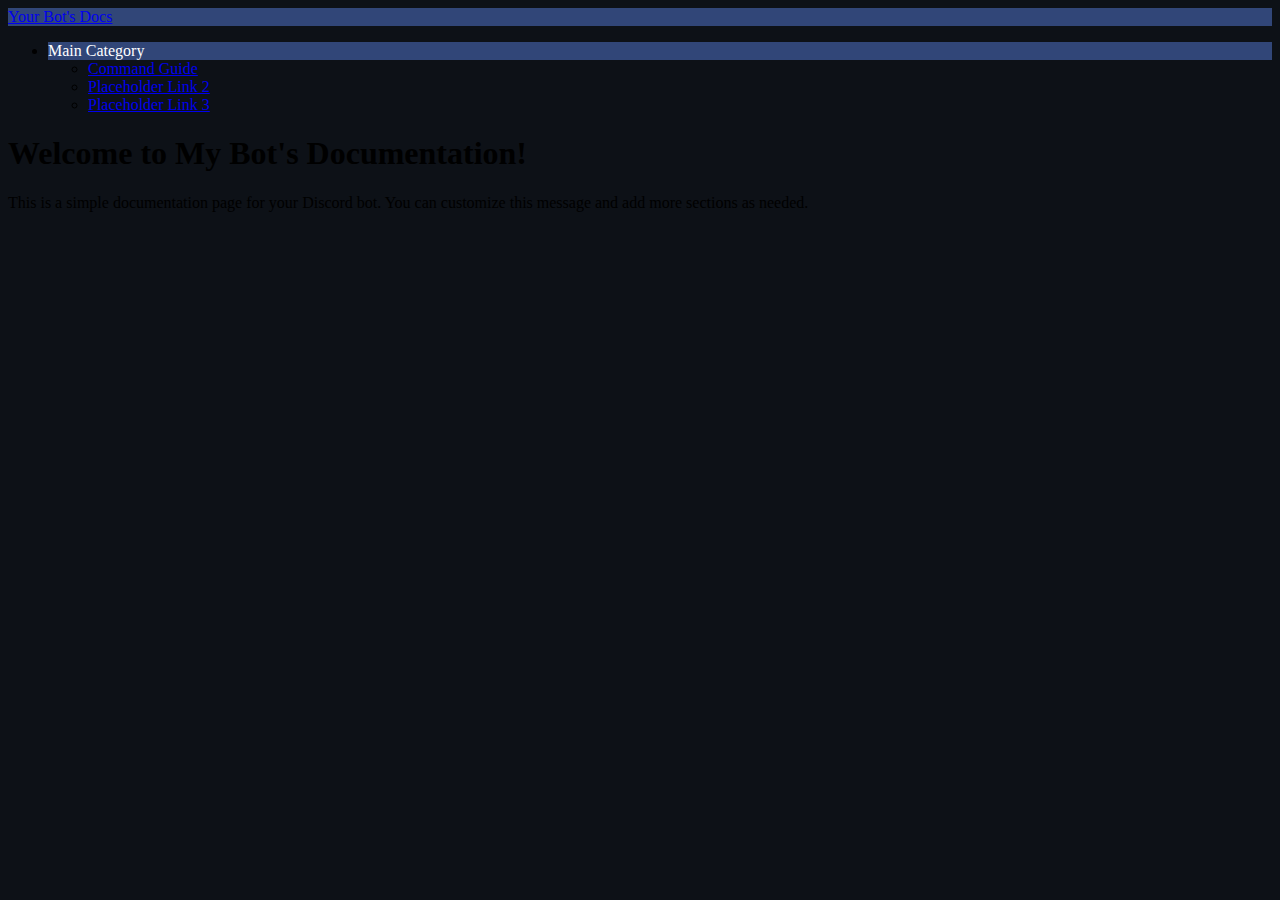
<file: index.html>
<!DOCTYPE html>
<html lang="en" class="rounded-corners theme-clean no-tint sidebar-default sidebar-list-default links-default depth-subtle __variable_c353a6 __variable_c1795b __variable_5e38af dark">
<head>
    <meta charset="utf-8"/>
    <meta name="viewport" content="width=device-width, initial-scale=1, maximum-scale=1"/>
    <title>My Discord Bot - Docs</title>
    <link rel="stylesheet" href="https://static-2v.gitbook.com/_next/static/css/89f26f48fc5b28b2.css" data-precedence="next"/>
    <link rel="stylesheet" href="https://static-2v.gitbook.com/_next/static/css/a40b68df878fd408.css" data-precedence="next"/>
    <link rel="stylesheet" href="https://static-2v.gitbook.com/_next/static/css/e4670420fc569cb1.css" data-precedence="next"/>
    <link rel="stylesheet" href="https://static-2v.gitbook.com/_next/static/css/a0a242a9b1e69e35.css" data-precedence="next"/>
    <link rel="stylesheet" href="https://static-2v.gitbook.com/_next/static/css/56fe87b9fec78eb2.css" data-precedence="next"/>
    <link rel="stylesheet" href="https://static-2v.gitbook.com/_next/static/css/53ba230a3ad5cee2.css" data-precedence="next"/>
    <link rel="stylesheet" href="https://static-2v.gitbook.com/_next/static/css/95b358fb5c9305a3.css" data-precedence="next"/>
    <link rel="stylesheet" href="https://static-2v.gitbook.com/_next/static/css/d15bfa57351fefdc.css" data-precedence="next"/>
    <link rel="stylesheet" href="https://static-2v.gitbook.com/_next/static/css/714c1c5baa1c832b.css" data-precedence="next"/>
    <link rel="stylesheet" href="https://static-2v.gitbook.com/_next/static/css/71c7bcce0a5ef43b.css" data-precedence="next"/>
    <link rel="stylesheet" href="https://static-2v.gitbook.com/_next/static/css/91903513867fb52d.css" data-precedence="next"/>
    <link rel="stylesheet" href="https://static-2v.gitbook.com/_next/static/css/c97b65bf73ebc61d.css" data-precedence="next"/>
    <link rel="stylesheet" href="https://static-2v.gitbook.com/_next/static/css/4af9aafd612346fe.css" data-precedence="next"/>

    <style>
        :root {
            --bgColor-default: #0d1117;
            --primary-1: 255 255 255; --contrast-primary-1: 29 29 29;
            --primary-2: 247 250 255; --contrast-primary-2: 29 29 29;
            --primary-3: 241 248 255; --contrast-primary-3: 29 29 29;
            --primary-4: 233 243 255; --contrast-primary-4: 29 29 29;
            --primary-5: 224 238 255; --contrast-primary-5: 29 29 29;
            --primary-6: 213 230 255; --contrast-primary-6: 29 29 29;
            --primary-7: 198 218 253; --contrast-primary-7: 29 29 29;
            --primary-8: 182 205 246; --contrast-primary-8: 29 29 29;
            --primary-9: 56 93 140; --contrast-primary-9: 255 255 255;
            --primary-10: 49 86 130; --contrast-primary-10: 255 255 255;
            --primary-11: 87 110 152; --contrast-primary-11: 255 255 255;
            --primary-12: 24 29 38; --contrast-primary-12: 255 255 255;
            --primary-original: 52 109 219; --contrast-primary-original: 255 255 255;
            --tint-1: 255 255 255; --contrast-tint-1: 29 29 29;
            --tint-2: 249 250 251; --contrast-tint-2: 29 29 29;
            --tint-3: 246 247 250; --contrast-tint-3: 29 29 29;
            --tint-4: 240 242 246; --contrast-tint-4: 29 29 29;
            --tint-5: 234 237 242; --contrast-tint-5: 29 29 29;
            --tint-6: 226 230 236; --contrast-tint-6: 29 29 29;
            --tint-7: 213 217 224; --contrast-tint-7: 29 29 29;
            --tint-8: 200 205 213; --contrast-tint-8: 29 29 29;
            --tint-9: 56 93 140; --contrast-tint-9: 255 255 255;
            --tint-10: 49 86 130; --contrast-tint-10: 255 255 255;
            --tint-11: 106 110 119; --contrast-tint-11: 255 255 255;
            --tint-12: 28 29 31; --contrast-tint-12: 255 255 255;
            --tint-original: 120 120 120; --contrast-tint-original: 255 255 255;
            --neutral-1: 255 255 255; --contrast-neutral-1: 29 29 29;
            --neutral-2: 250 250 250; --contrast-neutral-2: 29 29 29;
            --neutral-3: 247 247 247; --contrast-neutral-3: 29 29 29;
            --neutral-4: 242 242 242; --contrast-neutral-4: 29 29 29;
            --neutral-5: 237 237 237; --contrast-neutral-5: 29 29 29;
            --neutral-6: 229 229 229; --contrast-neutral-6: 29 29 29;
            --neutral-7: 217 217 217; --contrast-neutral-7: 29 29 29;
            --neutral-8: 204 204 204; --contrast-neutral-8: 29 29 29;
            --neutral-9: 120 120 120; --contrast-neutral-9: 255 255 255;
            --neutral-10: 121 121 121; --contrast-neutral-10: 255 255 255;
            --neutral-11: 110 110 110; --contrast-neutral-11: 255 255 255;
            --neutral-12: 29 29 31; --contrast-neutral-12: 255 255 255;
            --neutral-original: 120 120 120; --contrast-neutral-original: 255 255 255;

            --header-background: 49 70 120;
            --header-link: 255 255 255;

            --info-1: 255 255 255; --contrast-info-1: 29 29 29;
            --info-2: 250 250 250; --contrast-info-2: 29 29 29;
            --info-3: 247 247 247; --contrast-info-3: 29 29 29;
            --info-4: 242 242 242; --contrast-info-4: 29 29 29;
            --info-5: 237 237 237; --contrast-info-5: 29 29 29;
            --info-6: 229 229 229; --contrast-info-6: 29 29 29;
            --info-7: 217 217 217; --contrast-info-7: 29 29 29;
            --info-8: 204 204 204; --contrast-info-8: 29 29 29;
            --info-9: 120 120 120; --contrast-info-9: 255 255 255;
            --info-10: 121 121 121; --contrast-info-10: 255 255 255;
            --info-11: 110 110 110; --contrast-info-11: 255 255 255;
            --info-12: 29 29 31; --contrast-info-12: 255 255 255;
            --info-original: 120 120 120; --contrast-info-original: 255 255 255;
            --warning-1: 255 255 255; --contrast-warning-1: 29 29 29;
            --warning-2: 254 249 244; --contrast-warning-2: 29 29 29;
            --warning-3: 255 245 236; --contrast-warning-3: 29 29 29;
            --warning-4: 255 239 225; --contrast-warning-4: 29 29 29;
            --warning-5: 254 233 214; --contrast-warning-5: 29 29 29;
            --warning-6: 250 224 200; --contrast-warning-6: 29 29 29;
            --warning-7: 242 211 182; --contrast-warning-7: 29 29 29;
            --warning-8: 233 197 164; --contrast-warning-8: 29 29 29;
            --warning-9: 254 154 0; --contrast-warning-9: 29 29 29;
            --warning-10: 187 92 0; --contrast-warning-10: 255 255 255;
            --warning-11: 138 102 66; --contrast-warning-11: 255 255 255;
            --warning-12: 35 28 21; --contrast-warning-12: 255 255 255;
            --warning-original: 254 154 0; --contrast-warning-original: 29 29 29;
            --danger-1: 255 255 255; --contrast-danger-1: 29 29 29;
            --danger-2: 255 247 246; --contrast-danger-2: 29 29 29;
            --danger-3: 255 242 239; --contrast-danger-3: 29 29 29;
            --danger-4: 255 234 230; --contrast-danger-4: 29 29 29;
            --danger-5: 255 226 221; --contrast-danger-5: 29 29 29;
            --danger-6: 255 215 210; --contrast-danger-6: 29 29 29;
            --danger-7: 255 200 193; --contrast-danger-7: 29 29 29;
            --danger-8: 254 184 177; --contrast-danger-8: 29 29 29;
            --danger-9: 251 44 54; --contrast-danger-9: 255 255 255;
            --danger-10: 255 52 59; --contrast-danger-10: 255 255 255;
            --danger-11: 248 168 161; --contrast-danger-11: 29 29 29;
            --danger-12: 255 249 247; --contrast-danger-12: 29 29 29;
            --danger-original: 251 44 54; --contrast-danger-original: 255 255 255;
            --success-1: 255 255 255; --contrast-success-1: 29 29 29;
            --success-2: 245 252 246; --contrast-success-2: 29 29 29;
            --success-3: 238 252 240; --contrast-success-3: 29 29 29;
            --success-4: 229 249 231; --contrast-success-4: 29 29 29;
            --success-5: 219 246 222; --contrast-success-5: 29 29 29;
            --success-6: 207 240 210; --contrast-success-6: 29 29 29;
            --success-7: 190 229 194; --contrast-success-7: 29 29 29;
            --success-8: 172 218 177; --contrast-success-8: 29 29 255; 
            --success-9: 0 201 80; --contrast-success-9: 29 29 29;
            --success-10: 0 152 23; --contrast-success-10: 255 255 255;
            --success-11: 74 124 82; --contrast-success-11: 255 255 255;
            --success-12: 246 255 247; --contrast-success-12: 29 29 29;
            --success-original: 0 201 80; --contrast-success-original: 29 29 29;
        }

        .dark {
            --primary-1: 29 29 29; --contrast-primary-1: 255 255 255;
            --primary-2: 32 35 39; --contrast-primary-2: 255 255 255;
            --primary-3: 39 44 53; --contrast-primary-3: 255 255 255;
            --primary-4: 40 48 62; --contrast-primary-4: 255 255 255;
            --primary-5: 43 54 72; --contrast-primary-5: 255 255 255;
            --primary-6: 45 58 81; --contrast-primary-6: 255 255 255;
            --primary-7: 52 68 96; --contrast-primary-7: 255 255 255;
            --primary-8: 59 78 112; --contrast-primary-8: 255 255 255;
            --primary-9: 56 93 140; --contrast-primary-9: 255 255 255;
            --primary-10: 49 86 130; --contrast-primary-10: 255 255 255;
            --primary-11: 167 193 239; --contrast-primary-11: 29 29 29;
            --primary-12: 249 255 255; --contrast-primary-12: 29 29 29;
            --primary-original: 52 109 219; --contrast-primary-original: 255 255 255;
            --tint-1: 29 29 29; --contrast-tint-1: 255 255 255;
            --tint-2: 34 34 35; --contrast-tint-2: 255 255 255;
            --tint-3: 43 44 45; --contrast-tint-3: 255 255 255;
            --tint-4: 47 48 49; --contrast-tint-4: 255 255 255;
            --tint-5: 52 54 55; --contrast-tint-5: 255 255 255; 
            --tint-6: 56 58 60; --contrast-tint-6: 255 255 255;
            --tint-7: 66 68 70; --contrast-tint-7: 255 255 255;
            --tint-8: 76 78 81; --contrast-tint-8: 255 255 255;
            --tint-9: 56 93 140; --contrast-tint-9: 255 255 255;
            --tint-10: 49 86 130; --contrast-tint-10: 255 255 255;
            --tint-11: 190 192 197; --contrast-tint-11: 29 29 29;
            --tint-12: 254 255 255; --contrast-tint-12: 29 29 29;
            --tint-original: 120 120 120; --contrast-tint-original: 255 255 255;
            --neutral-1: 29 29 29; --contrast-neutral-1: 255 255 255;
            --neutral-2: 34 34 34; --contrast-neutral-2: 255 255 255;
            --neutral-3: 44 44 44; --contrast-neutral-3: 255 255 255;
            --neutral-4: 48 48 48; --contrast-neutral-4: 255 255 255;
            --neutral-5: 53 53 53; --contrast-neutral-5: 255 255 255;
            --neutral-6: 57 57 57; --contrast-neutral-6: 255 255 255;
            --neutral-7: 67 67 67; --contrast-neutral-7: 255 255 255;
            --neutral-8: 78 78 78; --contrast-neutral-8: 255 255 255;
            --neutral-9: 120 120 120; --contrast-neutral-9: 255 255 255;
            --neutral-10: 144 144 144; --contrast-neutral-10: 255 255 255;
            --neutral-11: 192 192 192; --contrast-neutral-11: 29 29 29;
            --neutral-12: 255 255 255; --contrast-neutral-12: 29 29 29;
            --neutral-original: 120 120 120; --contrast-neutral-original: 255 255 255;

            --header-background: 49 70 120;
            --header-link: 255 255 255;

            --info-1: 29 29 29; --contrast-info-1: 255 255 255;
            --info-2: 34 34 34; --contrast-info-2: 255 255 255;
            --info-3: 44 44 44; --contrast-info-3: 255 255 255;
            --info-4: 48 48 48; --contrast-info-4: 255 255 255;
            --info-5: 53 53 53; --contrast-info-5: 255 255 255;
            --info-6: 57 57 57; --contrast-info-6: 255 255 255;
            --info-7: 67 67 67; --contrast-info-7: 255 255 255;
            --info-8: 78 78 78; --contrast-info-8: 255 255 255;
            --info-9: 120 120 120; --contrast-info-9: 255 255 255;
            --info-10: 144 144 144; --contrast-info-10: 255 255 255;
            --info-11: 192 192 192; --contrast-info-11: 29 29 29;
            --info-12: 255 255 255; --contrast-info-12: 29 29 29;
            --info-original: 120 120 120; --contrast-info-original: 255 255 255;
            --warning-1: 29 29 29; --contrast-warning-1: 255 255 255;
            --warning-2: 38 34 30; --contrast-warning-2: 255 255 255;
            --warning-3: 50 42 35; --contrast-warning-3: 255 255 255;
            --warning-4: 57 45 34; --contrast-warning-4: 255 255 255;
            --warning-5: 66 50 34; --contrast-warning-5: 255 255 255;
            --warning-6: 73 53 33; --contrast-warning-6: 255 255 255;
            --warning-7: 87 62 37; --contrast-warning-7: 255 255 255;
            --warning-8: 101 71 41; --contrast-warning-8: 255 255 255;
            --warning-9: 254 154 0; --contrast-warning-9: 29 29 29;
            --warning-10: 213 116 0; --contrast-warning-10: 255 255 255;
            --warning-11: 224 184 145; --contrast-warning-11: 29 29 29;
            --warning-12: 255 253 243; --contrast-warning-12: 29 29 29;
            --warning-original: 254 154 0; --contrast-warning-original: 29 29 29;
            --danger-1: 29 29 29; --contrast-danger-1: 255 255 255;
            --danger-2: 40 32 32; --contrast-danger-2: 255 255 255;
            --danger-3: 55 39 38; --contrast-danger-3: 255 255 255;
            --danger-4: 64 41 38; --contrast-danger-4: 255 255 255;
            --danger-5: 75 44 41; --contrast-danger-5: 255 255 255;
            --danger-6: 84 45 41; --contrast-danger-6: 255 255 255;
            --danger-7: 100 51 48; --contrast-danger-7: 255 255 255;
            --danger-8: 117 58 54; --contrast-danger-8: 255 255 255;
            --danger-9: 251 44 54; --contrast-danger-9: 255 255 255;
            --danger-10: 255 52 59; --contrast-danger-10: 255 255 255;
            --danger-11: 248 168 161; --contrast-danger-11: 29 29 29;
            --danger-12: 255 249 247; --contrast-danger-12: 29 29 29;
            --danger-original: 251 44 54; --contrast-danger-original: 255 255 255;
            --success-1: 29 29 29; --contrast-success-1: 255 255 255;
            --success-2: 31 36 32; --contrast-success-2: 255 255 255;
            --success-3: 37 47 38; --contrast-success-3: 255 255 255;
            --success-4: 37 52 39; --contrast-success-4: 255 255 255;
            --success-5: 38 60 41; --contrast-success-5: 255 255 255;
            --success-6: 38 65 41; --contrast-success-6: 255 255 255;
            --success-7: 42 77 48; --contrast-success-7: 255 255 255;
            --success-8: 47 89 54; --contrast-success-8: 255 255 255;
            --success-9: 0 201 80; --contrast-success-9: 29 29 29;
            --success-10: 0 152 23; --contrast-success-10: 255 255 255;
            --success-11: 155 208 161; --contrast-success-11: 29 29 29;
            --success-12: 246 255 247; --contrast-success-12: 29 29 29;
            --success-original: 0 201 80; --contrast-success-original: 29 29 29;
        }

        .main-category-header {
            background-color: rgb(49, 70, 120) !important;
            color: #ffffff !important; 
        }
    </style>
</head>
<body style="background-color: var(--bgColor-default);" class="[html.sidebar-filled.theme-bold.tint_&amp;]:bg-tint-subtle bg-tint-base theme-muted:bg-tint-subtle theme-gradient:bg-gradient-primary theme-gradient-tint:bg-gradient-tint contrast-more:bg-tint-base text-sm backdrop-blur-lg">
    <header id="site-header" style="background-color: rgb(49, 70, 120) !important; color: #ffffff !important;" class="flex flex-col h-[64px] sticky top-0 z-30 w-full flex-none shadow-[0px_1px_0px] shadow-tint-12/2 bg-tint-base/9 theme-muted:bg-tint-subtle/9 [html.sidebar-filled.theme-bold.tint_&amp;]:bg-tint-subtle/9 theme-gradient:bg-gradient-primary theme-gradient-tint:bg-gradient-tint contrast-more:bg-tint-base text-sm backdrop-blur-lg">
        <div class="theme-bold:bg-header-background theme-bold:shadow-[0px_1px_0px] theme-bold:shadow-tint-12/2">
            <div class="scroll-nojump">
                <div class="transition-all duration-300 lg:chat-open:pr-80 xl:chat-open:pr-96">
                    <div class="gap-4 lg:gap-6 flex items-center justify-between w-full py-3 min-h-16 sm:h-16 px-4 sm:px-6 md:px-8 max-w-screen-2xl mx-auto">
                        <div class="flex max-w-full lg:basis-72 min-w-0 shrink items-center justify-start gap-2 lg:gap-4">
                            <a class="group/headerlogo min-w-0 shrink flex items-center" href="/">
                                <div class="text-pretty line-clamp-2 tracking-tight max-w-[18ch] lg:max-w-[24ch] font-semibold ms-3 text-base/tight lg:text-lg/tight text-tint-strong theme-bold:text-header-link">
                                    Your Bot's Docs
                                </div>
                            </a>
                        </div>
                    </div>
                </div>
            </div>
        </div>
    </header>

    <div class="scroll-nojump">
        <div class="motion-safe:transition-all motion-safe:duration-300 lg:chat-open:mr-80 xl:chat-open:mr-96">
            <div class="flex flex-col lg:flex-row px-4 sm:px-6 md:px-8 max-w-screen-2xl mx-auto site-full-width:max-w-full">
                <aside data-testid="table-of-contents" id="table-of-contents" class="group text-sm grow-0 shrink-0 basis-full lg:basis-72 page-no-toc:lg:basis-56 relative z-[1] lg:sticky lg:mr-12 lg:top-0 lg:h-screen announcement:lg:h-[calc(100vh-4.25rem)] site-header:lg:top-16 site-header:lg:h-[calc(100vh-4rem)] announcement:site-header:lg:h-[calc(100vh-4rem-4.25rem)] site-header-sections:lg:top-[6.75rem] site-header-sections:lg:h-[calc(100vh-6.75rem)] announcement:site-header-sections:lg:h-[calc(100vh-6.75rem-4.25rem)] [html[style*=&quot;--toc-top-offset&quot;]_&amp;]:lg:!top-[var(--toc-top-offset)] [html[style*=&quot;--toc-height&quot;]_&amp;]:lg:!h-[var(--toc-height)] pt-6 pb-4 sidebar-filled:lg:pr-6 page-no-toc:lg:pr-0 navigation-open:!flex lg:flex page-no-toc:lg:hidden page-no-toc:xl:flex site-header-none:page-no-toc:lg:flex flex-col gap-4 navigation-open:border-b border-tint-subtle">
                    <div class="lg:-ms-5 relative flex flex-grow flex-col overflow-hidden border-tint-subtle sidebar-filled:bg-tint-subtle theme-muted:bg-tint-subtle [html.sidebar-filled.theme-muted_&amp;]:bg-tint-base [html.sidebar-filled.theme-bold.tint_&amp;]:bg-tint-base [html.sidebar-filled.theme-gradient_&amp;]:border page-no-toc:!bg-transparent page-no-toc:!border-none sidebar-filled:rounded-xl straight-corners:rounded-none [html.sidebar-filled.circular-corners_&amp;]:page-has-toc:rounded-3xl">
                        <div class="px-5 *:my-4"></div>
                        <div data-testid="toc-scroll-container" class="flex flex-grow flex-col p-2 lg:pb-20 lg:gutter-stable overflow-y-auto [&amp;::-webkit-scrollbar]:bg-transparent [&amp;::-webkit-scrollbar-thumb]:bg-transparent group-hover:[&amp;::-webkit-scrollbar]:bg-tint-subtle group-hover:[&amp;::-webkit-scrollbar-thumb]:bg-tint-7 group-hover:[&amp;::-webkit-scrollbar-thumb:hover]:bg-tint-8">
                            <ul class="flex flex-col gap-y-0.5 page-no-toc:hidden border-tint-subtle sidebar-list-line:border-l">
                                <li class="group/page-group-item flex flex-col">
                                    <div class="main-category-header -top-5 group-first/page-group-item:-mt-5 sticky z-[1] flex items-center gap-3 px-3 pt-6 font-semibold text-xs uppercase tracking-wide pb-3 -mb-1.5 [mask-image:linear-gradient(rgba(0,0,0,1)_70%,rgba(0,0,0,0))] bg-tint-base sidebar-filled:bg-tint-subtle theme-muted:bg-tint-subtle [html.sidebar-filled.theme-muted_&amp;]:bg-tint-base [html.sidebar-filled.theme-bold.tint_&amp;]:bg-tint-base [html.sidebar-default.theme-gradient_&amp;]:bg-gradient-primary [html.sidebar-default.theme-gradient.tint_&amp;]:bg-gradient-tint">
                                        Main Category
                                    </div>
                                    <ul class="flex flex-col gap-y-0.5">
                                        <li class="flex flex-col">
                                            <a class="group/toclink toclink relative transition-colors flex flex-row justify-between circular-corners:rounded-2xl rounded-md straight-corners:rounded-none p-1.5 pl-3 text-balance font-normal text-sm text-tint-strong/7 hover:bg-tint-hover hover:text-tint-strong contrast-more:text-tint-strong hover:contrast-more:text-tint-strong hover:contrast-more:ring-1 hover:contrast-more:ring-tint-12 before:contents[] before:-left-px before:absolute before:inset-y-0 sidebar-list-line:rounded-l-none sidebar-list-line:before:w-px sidebar-list-default:[&amp;+div_a]:rounded-l-none [&amp;+div_a]:pl-5 sidebar-list-default:[&amp;+div_a]:before:w-px" href="command-guide.html">
                                                <span class="flex items-center gap-3">
                                                    Command Guide
                                                </span>
                                            </a>
                                        </li>
                                        <li class="flex flex-col">
                                            <a class="group/toclink toclink relative transition-colors flex flex-row justify-between circular-corners:rounded-2xl rounded-md straight-corners:rounded-none p-1.5 pl-3 text-balance font-normal text-sm text-tint-strong/7 hover:bg-tint-hover hover:text-tint-strong contrast-more:text-tint-strong hover:contrast-more:text-tint-strong hover:contrast-more:ring-1 hover:contrast-more:ring-tint-12 before:contents[] before:-left-px before:absolute before:inset-y-0 sidebar-list-line:rounded-l-none sidebar-list-line:before:w-px sidebar-list-default:[&amp;+div_a]:rounded-l-none [&amp;+div_a]:pl-5 sidebar-list-default:[&amp;+div_a]:before:w-px" href="#">
                                                <span class="flex items-center gap-3">
                                                    Placeholder Link 2
                                                </span>
                                            </a>
                                        </li>
                                        <li class="flex flex-col">
                                            <a class="group/toclink toclink relative transition-colors flex flex-row justify-between circular-corners:rounded-2xl rounded-md straight-corners:rounded-none p-1.5 pl-3 text-balance font-normal text-sm text-tint-strong/7 hover:bg-tint-hover hover:text-tint-strong contrast-more:text-tint-strong hover:contrast-more:text-tint-strong hover:contrast-more:ring-1 hover:contrast-more:ring-tint-12 before:contents[] before:-left-px before:absolute before:inset-y-0 sidebar-list-line:rounded-l-none sidebar-list-line:before:w-px sidebar-list-default:[&amp;+div_a]:rounded-l-none [&amp;+div_a]:pl-5 sidebar-list-default:[&amp;+div_a]:before:w-px" href="#">
                                                <span class="flex items-center gap-3">
                                                    Placeholder Link 3
                                                </span>
                                            </a>
                                        </li>
                                    </ul>
                                </li>
                            </ul>
                        </div>
                    </div>
                </aside>
                <main class="relative min-w-0 flex-1 mx-auto max-w-screen-2xl py-8 break-anywhere page-default-width site-default-width page-has-toc">
                    <header class="max-w-3xl page-full-width:max-w-screen-2xl mx-auto mb-6 space-y-3 page-api-block:ml-0 page-api-block:max-w-full">
                        <h1 class="text-4xl font-bold flex items-center gap-4 grow text-pretty clear-right xs:clear-none">
                            Welcome to My Bot's Documentation!
                        </h1>
                        <p class="text-lg text-tint clear-both">
                            This is a simple documentation page for your Discord bot.
                            You can customize this message and add more sections as needed.
                        </p>
                    </header>
                </main>
            </div>
        </div>
    </div>
</body>
</html>
</file>
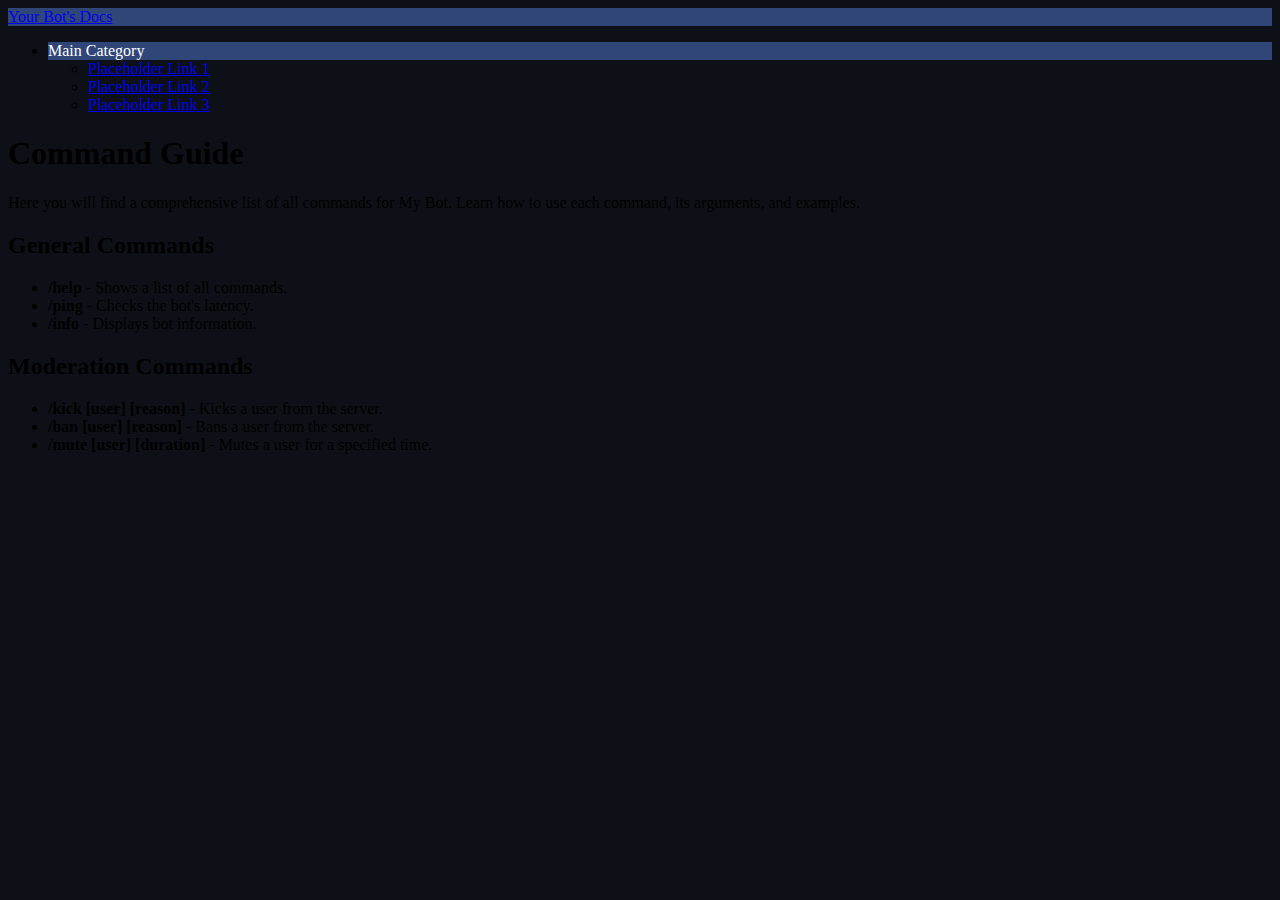
<file: command-guide.html>
<!DOCTYPE html>
<html lang="en" class="rounded-corners theme-clean no-tint sidebar-default sidebar-list-default links-default depth-subtle __variable_c353a6 __variable_c1795b __variable_5e38af dark">
<head>
    <meta charset="utf-8"/>
    <meta name="viewport" content="width=device-width, initial-scale=1, maximum-scale=1"/>
    <title>My Discord Bot - Command Guide</title>
    <link rel="stylesheet" href="https://static-2v.gitbook.com/_next/static/css/89f26f48fc5b28b2.css" data-precedence="next"/>
    <link rel="stylesheet" href="https://static-2v.gitbook.com/_next/static/css/a40b68df878fd408.css" data-precedence="next"/>
    <link rel="stylesheet" href="https://static-2v.gitbook.com/_next/static/css/e4670420fc569cb1.css" data-precedence="next"/>
    <link rel="stylesheet" href="https://static-2v.gitbook.com/_next/static/css/a0a242a9b1e69e35.css" data-precedence="next"/>
    <link rel="stylesheet" href="https://static-2v.gitbook.com/_next/static/css/56fe87b9fec78eb2.css" data-precedence="next"/>
    <link rel="stylesheet" href="https://static-2v.gitbook.com/_next/static/css/53ba230a3ad5cee2.css" data-precedence="next"/>
    <link rel="stylesheet" href="https://static-2v.gitbook.com/_next/static/css/95b358fb5c9305a3.css" data-precedence="next"/>
    <link rel="stylesheet" href="https://static-2v.gitbook.com/_next/static/css/d15bfa57351fefdc.css" data-precedence="next"/>
    <link rel="stylesheet" href="https://static-2v.gitbook.com/_next/static/css/714c1c5baa1c832b.css" data-precedence="next"/>
    <link rel="stylesheet" href="https://static-2v.gitbook.com/_next/static/css/71c7bcce0a5ef43b.css" data-precedence="next"/>
    <link rel="stylesheet" href="https://static-2v.gitbook.com/_next/static/css/91903513867fb52d.css" data-precedence="next"/>
    <link rel="stylesheet" href="https://static-2v.gitbook.com/_next/static/css/c97b65bf73ebc61d.css" data-precedence="next"/>
    <link rel="stylesheet" href="https://static-2v.gitbook.com/_next/static/css/4af9aafd612346fe.css" data-precedence="next"/>

    <style>
        :root {
            --bgColor-default: #0d1117;
            --primary-1: 255 255 255; --contrast-primary-1: 29 29 29;
            --primary-2: 247 250 255; --contrast-primary-2: 29 29 29;
            --primary-3: 241 248 255; --contrast-primary-3: 29 29 29;
            --primary-4: 233 243 255; --contrast-primary-4: 29 29 29;
            --primary-5: 224 238 255; --contrast-primary-5: 29 29 29;
            --primary-6: 213 230 255; --contrast-primary-6: 29 29 29;
            --primary-7: 198 218 253; --contrast-primary-7: 29 29 29;
            --primary-8: 182 205 246; --contrast-primary-8: 29 29 29;
            --primary-9: 56 93 140; --contrast-primary-9: 255 255 255;
            --primary-10: 49 86 130; --contrast-primary-10: 255 255 255;
            --primary-11: 87 110 152; --contrast-primary-11: 255 255 255;
            --primary-12: 24 29 38; --contrast-primary-12: 255 255 255;
            --primary-original: 52 109 219; --contrast-primary-original: 255 255 255;
            --tint-1: 255 255 255; --contrast-tint-1: 29 29 29;
            --tint-2: 249 250 251; --contrast-tint-2: 29 29 29;
            --tint-3: 246 247 250; --contrast-tint-3: 29 29 29;
            --tint-4: 240 242 246; --contrast-tint-4: 29 29 29;
            --tint-5: 234 237 242; --contrast-tint-5: 29 29 29;
            --tint-6: 226 230 236; --contrast-tint-6: 29 29 29;
            --tint-7: 213 217 224; --contrast-tint-7: 29 29 29;
            --tint-8: 200 205 213; --contrast-tint-8: 29 29 29;
            --tint-9: 56 93 140; --contrast-tint-9: 255 255 255;
            --tint-10: 49 86 130; --contrast-tint-10: 255 255 255;
            --tint-11: 106 110 119; --contrast-tint-11: 255 255 255;
            --tint-12: 28 29 31; --contrast-tint-12: 255 255 255;
            --tint-original: 120 120 120; --contrast-tint-original: 255 255 255;
            --neutral-1: 255 255 255; --contrast-neutral-1: 29 29 29;
            --neutral-2: 250 250 250; --contrast-neutral-2: 29 29 29;
            --neutral-3: 247 247 247; --contrast-neutral-3: 29 29 29;
            --neutral-4: 242 242 242; --contrast-neutral-4: 29 29 29;
            --neutral-5: 237 237 237; --contrast-neutral-5: 29 29 29;
            --neutral-6: 229 229 229; --contrast-neutral-6: 29 29 29;
            --neutral-7: 217 217 217; --contrast-neutral-7: 29 29 29;
            --neutral-8: 204 204 204; --contrast-neutral-8: 29 29 29;
            --neutral-9: 120 120 120; --contrast-neutral-9: 255 255 255;
            --neutral-10: 121 121 121; --contrast-neutral-10: 255 255 255;
            --neutral-11: 110 110 110; --contrast-neutral-11: 255 255 255;
            --neutral-12: 29 29 29; --contrast-neutral-12: 255 255 255;
            --neutral-original: 120 120 120; --contrast-neutral-original: 255 255 255;

            --header-background: 49 70 120;
            --header-link: 255 255 255;

            --info-1: 255 255 255; --contrast-info-1: 29 29 29;
            --info-2: 250 250 250; --contrast-info-2: 29 29 29;
            --info-3: 247 247 247; --contrast-info-3: 29 29 29;
            --info-4: 242 242 242; --contrast-info-4: 29 29 29;
            --info-5: 237 237 237; --contrast-info-5: 29 29 29;
            --info-6: 229 229 229; --contrast-info-6: 29 29 29;
            --info-7: 217 217 217; --contrast-info-7: 29 29 29;
            --info-8: 204 204 204; --contrast-info-8: 29 29 29;
            --info-9: 120 120 120; --contrast-info-9: 255 255 255;
            --info-10: 121 121 121; --contrast-info-10: 255 255 255;
            --info-11: 110 110 110; --contrast-info-11: 255 255 255;
            --info-12: 29 29 29; --contrast-info-12: 255 255 255;
            --info-original: 120 120 120; --contrast-info-original: 255 255 255;
            --warning-1: 255 255 255; --contrast-warning-1: 29 29 29;
            --warning-2: 254 249 244; --contrast-warning-2: 29 29 29;
            --warning-3: 255 245 236; --contrast-warning-3: 29 29 29;
            --warning-4: 255 239 225; --contrast-warning-4: 29 29 29;
            --warning-5: 254 233 214; --contrast-warning-5: 29 29 29;
            --warning-6: 250 224 200; --contrast-warning-6: 29 29 29;
            --warning-7: 242 211 182; --contrast-warning-7: 29 29 29;
            --warning-8: 233 197 164; --contrast-warning-8: 29 29 29;
            --warning-9: 254 154 0; --contrast-warning-9: 29 29 29;
            --warning-10: 187 92 0; --contrast-warning-10: 255 255 255;
            --warning-11: 138 102 66; --contrast-warning-11: 255 255 255;
            --warning-12: 35 28 21; --contrast-warning-12: 255 255 255;
            --warning-original: 254 154 0; --contrast-warning-original: 29 29 29;
            --danger-1: 255 255 255; --contrast-danger-1: 29 29 29;
            --danger-2: 255 247 246; --contrast-danger-2: 29 29 29;
            --danger-3: 255 242 239; --contrast-danger-3: 29 29 29;
            --danger-4: 255 234 230; --contrast-danger-4: 29 29 29;
            --danger-5: 255 226 221; --contrast-danger-5: 29 29 29;
            --danger-6: 255 215 210; --contrast-danger-6: 29 29 29;
            --danger-7: 255 200 193; --contrast-danger-7: 29 29 29;
            --danger-8: 254 184 177; --contrast-danger-8: 29 29 29;
            --danger-9: 251 44 54; --contrast-danger-9: 255 255 255;
            --danger-10: 228 0 33; --contrast-danger-10: 255 255 255;
            --danger-11: 158 87 81; --contrast-danger-11: 255 255 255;
            --danger-12: 255 249 247; --contrast-danger-12: 29 29 29;
            --danger-original: 251 44 54; --contrast-danger-original: 255 255 255;
            --success-1: 255 255 255; --contrast-success-1: 29 29 29;
            --success-2: 245 252 246; --contrast-success-2: 29 29 29;
            --success-3: 238 252 240; --contrast-success-3: 29 29 29;
            --success-4: 229 249 231; --contrast-success-4: 29 29 29;
            --success-5: 219 246 222; --contrast-success-5: 29 29 29;
            --success-6: 207 240 210; --contrast-success-6: 29 29 29;
            --success-7: 190 229 194; --contrast-success-7: 29 29 29;
            --success-8: 172 218 177; --contrast-success-8: 29 29 29;
            --success-9: 0 201 80; --contrast-success-9: 29 29 29;
            --success-10: 0 152 23; --contrast-success-10: 255 255 255;
            --success-11: 74 124 82; --contrast-success-11: 255 255 255;
            --success-12: 246 255 247; --contrast-success-12: 29 29 29;
            --success-original: 0 201 80; --contrast-success-original: 29 29 29;
        }

        .dark {
            --primary-1: 29 29 29; --contrast-primary-1: 255 255 255;
            --primary-2: 32 35 39; --contrast-primary-2: 255 255 255;
            --primary-3: 39 44 53; --contrast-primary-3: 255 255 255;
            --primary-4: 40 48 62; --contrast-primary-4: 255 255 255;
            --primary-5: 43 54 72; --contrast-primary-5: 255 255 255;
            --primary-6: 45 58 81; --contrast-primary-6: 255 255 255;
            --primary-7: 52 68 96; --contrast-primary-7: 255 255 255;
            --primary-8: 59 78 112; --contrast-primary-8: 255 255 255;
            --primary-9: 56 93 140; --contrast-primary-9: 255 255 255;
            --primary-10: 49 86 130; /* Changed for link highlight */ --contrast-primary-10: 255 255 255;
            --primary-11: 167 193 239; --contrast-primary-11: 29 29 29;
            --primary-12: 249 255 255; --contrast-primary-12: 29 29 29;
            --primary-original: 52 109 219; --contrast-primary-original: 255 255 255;
            --tint-1: 29 29 29; --contrast-tint-1: 255 255 255;
            --tint-2: 34 34 35; --contrast-tint-2: 255 255 255;
            --tint-3: 43 44 45; --contrast-tint-3: 255 255 255;
            --tint-4: 47 48 49; --contrast-tint-4: 255 255 255;
            --tint-5: 52 54 55; --contrast-tint-5: 255 255 55; /* Typo here: 55 vs 255 */
            --tint-6: 56 58 60; --contrast-tint-6: 255 255 255;
            --tint-7: 66 68 70; --contrast-tint-7: 255 255 255;
            --tint-8: 76 78 81; --contrast-tint-8: 255 255 255;
            --tint-9: 56 93 140; --contrast-tint-9: 255 255 255; /* Changed for link highlight */
            --tint-10: 49 86 130; --contrast-tint-10: 255 255 255; /* Changed for link highlight hover */
            --tint-11: 190 192 197; --contrast-tint-11: 29 29 29;
            --tint-12: 254 255 255; --contrast-tint-12: 29 29 29;
            --tint-original: 120 120 120; --contrast-tint-original: 255 255 255;
            --neutral-1: 29 29 29; --contrast-neutral-1: 255 255 255;
            --neutral-2: 34 34 34; --contrast-neutral-2: 255 255 255;
            --neutral-3: 44 44 44; --contrast-neutral-3: 255 255 255;
            --neutral-4: 48 48 48; --contrast-neutral-4: 255 255 255;
            --neutral-5: 53 53 53; --contrast-neutral-5: 255 255 255;
            --neutral-6: 57 57 57; --contrast-neutral-6: 255 255 255;
            --neutral-7: 67 67 67; --contrast-neutral-7: 255 255 255;
            --neutral-8: 78 78 78; --contrast-neutral-8: 255 255 255;
            --neutral-9: 120 120 120; --contrast-neutral-9: 255 255 255;
            --neutral-10: 144 144 144; --contrast-neutral-10: 255 255 255;
            --neutral-11: 192 192 192; --contrast-neutral-11: 29 29 29;
            --neutral-12: 255 255 255; --contrast-neutral-12: 29 29 29;
            --neutral-original: 120 120 120; --contrast-neutral-original: 255 255 255;

            --header-background: 49 70 120; /* This variable is still here but the inline style will override */
            --header-link: 255 255 255;

            --info-1: 29 29 29; --contrast-info-1: 255 255 255;
            --info-2: 34 34 34; --contrast-info-2: 255 255 255;
            --info-3: 44 44 44; --contrast-info-3: 255 255 255;
            --info-4: 48 48 48; --contrast-info-4: 255 255 255;
            --info-5: 53 53 53; --contrast-info-5: 255 255 255;
            --info-6: 57 57 57; --contrast-info-6: 255 255 255;
            --info-7: 67 67 67; --contrast-info-7: 255 255 255;
            --info-8: 78 78 78; --contrast-info-8: 255 255 255;
            --info-9: 120 120 120; --contrast-info-9: 255 255 255;
            --info-10: 144 144 144; --contrast-info-10: 255 255 255;
            --info-11: 192 192 192; --contrast-info-11: 29 29 29;
            --info-12: 255 255 255; --contrast-info-12: 29 29 29;
            --info-original: 120 120 120; --contrast-info-original: 255 255 255;
            --warning-1: 29 29 29; --contrast-warning-1: 255 255 255;
            --warning-2: 38 34 30; --contrast-warning-2: 255 255 255;
            --warning-3: 50 42 35; --contrast-warning-3: 255 255 255;
            --warning-4: 57 45 34; --contrast-warning-4: 255 255 255;
            --warning-5: 66 50 34; --contrast-warning-5: 255 255 255;
            --warning-6: 73 53 33; --contrast-warning-6: 255 255 255;
            --warning-7: 87 62 37; --contrast-warning-7: 255 255 255;
            --warning-8: 101 71 41; --contrast-warning-8: 255 255 255;
            --warning-9: 254 154 0; --contrast-warning-9: 29 29 29;
            --warning-10: 213 116 0; --contrast-warning-10: 255 255 255;
            --warning-11: 224 184 145; --contrast-warning-11: 29 29 29;
            --warning-12: 255 253 243; --contrast-warning-12: 29 29 29;
            --warning-original: 254 154 0; --contrast-warning-original: 29 29 29;
            --danger-1: 29 29 29; --contrast-danger-1: 255 255 255;
            --danger-2: 40 32 32; --contrast-danger-2: 255 255 255;
            --danger-3: 55 39 38; --contrast-danger-3: 255 255 255;
            --danger-4: 64 41 38; --contrast-danger-4: 255 255 255;
            --danger-5: 75 44 41; --contrast-danger-5: 255 255 255;
            --danger-6: 84 45 41; --contrast-danger-6: 255 255 255;
            --danger-7: 100 51 48; --contrast-danger-7: 255 255 255;
            --danger-8: 117 58 54; --contrast-danger-8: 255 255 255;
            --danger-9: 251 44 54; --contrast-danger-9: 255 255 255;
            --danger-10: 255 52 59; --contrast-danger-10: 255 255 255;
            --danger-11: 248 168 161; --contrast-danger-11: 29 29 29;
            --danger-12: 255 249 247; --contrast-danger-12: 29 29 29;
            --danger-original: 251 44 54; --contrast-danger-original: 255 255 255;
            --success-1: 29 29 29; --contrast-success-1: 255 255 255;
            --success-2: 31 36 32; --contrast-success-2: 255 255 255;
            --success-3: 37 47 38; --contrast-success-3: 255 255 255;
            --success-4: 37 52 39; --contrast-success-4: 255 255 255;
            --success-5: 38 60 41; --contrast-success-5: 255 255 255;
            --success-6: 38 65 41; --contrast-success-6: 255 255 255;
            --success-7: 42 77 48; --contrast-success-7: 255 255 255;
            --success-8: 47 89 54; --contrast-success-8: 255 255 255;
            --success-9: 0 201 80; --contrast-success-9: 29 29 29;
            --success-10: 0 176 54; --contrast-success-10: 255 255 255;
            --success-11: 155 208 161; --contrast-success-11: 29 29 29;
            --success-12: 246 255 247; --contrast-success-12: 29 29 29;
            --success-original: 0 201 80; --contrast-success-original: 29 29 29;
        }

        .dark {
            --primary-1: 29 29 29; --contrast-primary-1: 255 255 255;
            --primary-2: 32 35 39; --contrast-primary-2: 255 255 255;
            --primary-3: 39 44 53; --contrast-primary-3: 255 255 255;
            --primary-4: 40 48 62; --contrast-primary-4: 255 255 255;
            --primary-5: 43 54 72; --contrast-primary-5: 255 255 255;
            --primary-6: 45 58 81; --contrast-primary-6: 255 255 255;
            --primary-7: 52 68 96; --contrast-primary-7: 255 255 255;
            --primary-8: 59 78 112; --contrast-primary-8: 255 255 255;
            --primary-9: 56 93 140; --contrast-primary-9: 255 255 255;
            --primary-10: 49 86 130; /* Changed for link highlight */ --contrast-primary-10: 255 255 255;
            --primary-11: 167 193 239; --contrast-primary-11: 29 29 29;
            --primary-12: 249 255 255; --contrast-primary-12: 29 29 29;
            --primary-original: 52 109 219; --contrast-primary-original: 255 255 255;
            --tint-1: 29 29 29; --contrast-tint-1: 255 255 255;
            --tint-2: 34 34 35; --contrast-tint-2: 255 255 255;
            --tint-3: 43 44 45; --contrast-tint-3: 255 255 255;
            --tint-4: 47 48 49; --contrast-tint-4: 255 255 255;
            --tint-5: 52 54 55; --contrast-tint-5: 255 255 55; /* Typo here: 55 vs 255 */
            --tint-6: 56 58 60; --contrast-tint-6: 255 255 255;
            --tint-7: 66 68 70; --contrast-tint-7: 255 255 255;
            --tint-8: 76 78 81; --contrast-tint-8: 255 255 255;
            --tint-9: 56 93 140; --contrast-tint-9: 255 255 255; /* Changed for link highlight */
            --tint-10: 49 86 130; --contrast-tint-10: 255 255 255; /* Changed for link highlight hover */
            --tint-11: 190 192 197; --contrast-tint-11: 29 29 29;
            --tint-12: 254 255 255; --contrast-tint-12: 29 29 29;
            --tint-original: 120 120 120; --contrast-tint-original: 255 255 255;
            --neutral-1: 29 29 29; --contrast-neutral-1: 255 255 255;
            --neutral-2: 34 34 34; --contrast-neutral-2: 255 255 255;
            --neutral-3: 44 44 44; --contrast-neutral-3: 255 255 255;
            --neutral-4: 48 48 48; --contrast-neutral-4: 255 255 255;
            --neutral-5: 53 53 53; --contrast-neutral-5: 255 255 255;
            --neutral-6: 57 57 57; --contrast-neutral-6: 255 255 255;
            --neutral-7: 67 67 67; --contrast-neutral-7: 255 255 255;
            --neutral-8: 78 78 78; --contrast-neutral-8: 255 255 255;
            --neutral-9: 120 120 120; --contrast-neutral-9: 255 255 255;
            --neutral-10: 144 144 144; --contrast-neutral-10: 255 255 255;
            --neutral-11: 192 192 192; --contrast-neutral-11: 29 29 29;
            --neutral-12: 255 255 255; --contrast-neutral-12: 29 29 29;
            --neutral-original: 120 120 120; --contrast-neutral-original: 255 255 255;

            --header-background: 49 70 120; /* This variable is still here but the inline style will override */
            --header-link: 255 255 255;

            --info-1: 29 29 29; --contrast-info-1: 255 255 255;
            --info-2: 34 34 34; --contrast-info-2: 255 255 255;
            --info-3: 44 44 44; --contrast-info-3: 255 255 255;
            --info-4: 48 48 48; --contrast-info-4: 255 255 255;
            --info-5: 53 53 53; --contrast-info-5: 255 255 255;
            --info-6: 57 57 57; --contrast-info-6: 255 255 255;
            --info-7: 67 67 67; --contrast-info-7: 255 255 255;
            --info-8: 78 78 78; --contrast-info-8: 255 255 255;
            --info-9: 120 120 120; --contrast-info-9: 255 255 255;
            --info-10: 144 144 144; --contrast-info-10: 255 255 255;
            --info-11: 192 192 192; --contrast-info-11: 29 29 29;
            --info-12: 255 255 255; --contrast-info-12: 29 29 29;
            --info-original: 120 120 120; --contrast-info-original: 255 255 255;
            --warning-1: 29 29 29; --contrast-warning-1: 255 255 255;
            --warning-2: 38 34 30; --contrast-warning-2: 255 255 255;
            --warning-3: 50 42 35; --contrast-warning-3: 255 255 255;
            --warning-4: 57 45 34; --contrast-warning-4: 255 255 255;
            --warning-5: 66 50 34; --contrast-warning-5: 255 255 255;
            --warning-6: 73 53 33; --contrast-warning-6: 255 255 255;
            --warning-7: 87 62 37; --contrast-warning-7: 255 255 255;
            --warning-8: 101 71 41; --contrast-warning-8: 255 255 255;
            --warning-9: 254 154 0; --contrast-warning-9: 29 29 29;
            --warning-10: 213 116 0; --contrast-warning-10: 255 255 255;
            --warning-11: 224 184 145; --contrast-warning-11: 29 29 29;
            --warning-12: 255 253 243; --contrast-warning-12: 29 29 29;
            --warning-original: 254 154 0; --contrast-warning-original: 29 29 29;
            --danger-1: 29 29 29; --contrast-danger-1: 255 255 255;
            --danger-2: 40 32 32; --contrast-danger-2: 255 255 255;
            --danger-3: 55 39 38; --contrast-danger-3: 255 255 255;
            --danger-4: 64 41 38; --contrast-danger-4: 255 255 255;
            --danger-5: 75 44 41; --contrast-danger-5: 255 255 255;
            --danger-6: 84 45 41; --contrast-danger-6: 255 255 255;
            --danger-7: 100 51 48; --contrast-danger-7: 255 255 255;
            --danger-8: 117 58 54; --contrast-danger-8: 255 255 255;
            --danger-9: 251 44 54; --contrast-danger-9: 255 255 255;
            --danger-10: 255 52 59; --contrast-danger-10: 255 255 255;
            --danger-11: 248 168 161; --contrast-danger-11: 29 29 29;
            --danger-12: 255 249 247; --contrast-danger-12: 29 29 29;
            --danger-original: 251 44 54; --contrast-danger-original: 255 255 255;
            --success-1: 29 29 29; --contrast-success-1: 255 255 255;
            --success-2: 31 36 32; --contrast-success-2: 255 255 255;
            --success-3: 37 47 38; --contrast-success-3: 255 255 255;
            --success-4: 37 52 39; --contrast-success-4: 255 255 255;
            --success-5: 38 60 41; --contrast-success-5: 255 255 255;
            --success-6: 38 65 41; --contrast-success-6: 255 255 255;
            --success-7: 42 77 48; --contrast-success-7: 255 255 255;
            --success-8: 47 89 54; --contrast-success-8: 255 255 255;
            --success-9: 0 201 80; --contrast-success-9: 29 29 29;
            --success-10: 0 176 54; --contrast-success-10: 255 255 255;
            --success-11: 155 208 161; --contrast-success-11: 29 29 29;
            --success-12: 246 255 247; --contrast-success-12: 29 29 29;
            --success-original: 0 201 80; --contrast-success-original: 29 29 29;
        }

        .main-category-header {
            background-color: rgb(49, 70, 120) !important;
            color: #ffffff !important; /* Force text color to white */
        }
    </style>
</head>
<body style="background-color: var(--bgColor-default);" class="[html.sidebar-filled.theme-bold.tint_&amp;]:bg-tint-subtle bg-tint-base theme-muted:bg-tint-subtle theme-gradient:bg-gradient-primary theme-gradient-tint:bg-gradient-tint contrast-more:bg-tint-base text-sm backdrop-blur-lg">
    <header id="site-header" style="background-color: rgb(49, 70, 120) !important; color: #ffffff !important;" class="flex flex-col h-[64px] sticky top-0 z-30 w-full flex-none shadow-[0px_1px_0px] shadow-tint-12/2 bg-tint-base/9 theme-muted:bg-tint-subtle/9 [html.sidebar-filled.theme-bold.tint_&amp;]:bg-tint-subtle/9 theme-gradient:bg-gradient-primary theme-gradient-tint:bg-gradient-tint contrast-more:bg-tint-base text-sm backdrop-blur-lg">
        <div class="theme-bold:bg-header-background theme-bold:shadow-[0px_1px_0px] theme-bold:shadow-tint-12/2">
            <div class="scroll-nojump">
                <div class="transition-all duration-300 lg:chat-open:pr-80 xl:chat-open:pr-96">
                    <div class="gap-4 lg:gap-6 flex items-center justify-between w-full py-3 min-h-16 sm:h-16 px-4 sm:px-6 md:px-8 max-w-screen-2xl mx-auto">
                        <div class="flex max-w-full lg:basis-72 min-w-0 shrink items-center justify-start gap-2 lg:gap-4">
                            <a class="group/headerlogo min-w-0 shrink flex items-center" href="/">
                                <div class="text-pretty line-clamp-2 tracking-tight max-w-[18ch] lg:max-w-[24ch] font-semibold ms-3 text-base/tight lg:text-lg/tight text-tint-strong theme-bold:text-header-link">
                                    Your Bot's Docs
                                </div>
                            </a>
                        </div>
                    </div>
                </div>
            </div>
        </div>
    </header>

    <div class="scroll-nojump">
        <div class="motion-safe:transition-all motion-safe:duration-300 lg:chat-open:mr-80 xl:chat-open:mr-96">
            <div class="flex flex-col lg:flex-row px-4 sm:px-6 md:px-8 max-w-screen-2xl mx-auto site-full-width:max-w-full">
                <aside data-testid="table-of-contents" id="table-of-contents" class="group text-sm grow-0 shrink-0 basis-full lg:basis-72 page-no-toc:lg:basis-56 relative z-[1] lg:sticky lg:mr-12 lg:top-0 lg:h-screen announcement:lg:h-[calc(100vh-4.25rem)] site-header:lg:top-16 site-header:lg:h-[calc(100vh-4rem)] announcement:site-header:lg:h-[calc(100vh-4rem-4.25rem)] site-header-sections:lg:top-[6.75rem] site-header-sections:lg:h-[calc(100vh-6.75rem)] announcement:site-header-sections:lg:h-[calc(100vh-6.75rem-4.25rem)] [html[style*=&quot;--toc-top-offset&quot;]_&amp;]:lg:!top-[var(--toc-top-offset)] [html[style*=&quot;--toc-height&quot;]_&amp;]:lg:!h-[var(--toc-height)] pt-6 pb-4 sidebar-filled:lg:pr-6 page-no-toc:lg:pr-0 navigation-open:!flex lg:flex page-no-toc:lg:hidden page-no-toc:xl:flex site-header-none:page-no-toc:lg:flex flex-col gap-4 navigation-open:border-b border-tint-subtle">
                    <div class="lg:-ms-5 relative flex flex-grow flex-col overflow-hidden border-tint-subtle sidebar-filled:bg-tint-subtle theme-muted:bg-tint-subtle [html.sidebar-filled.theme-muted_&amp;]:bg-tint-base [html.sidebar-filled.theme-bold.tint_&amp;]:bg-tint-base [html.sidebar-filled.theme-gradient_&amp;]:border page-no-toc:!bg-transparent page-no-toc:!border-none sidebar-filled:rounded-xl straight-corners:rounded-none [html.sidebar-filled.circular-corners_&amp;]:page-has-toc:rounded-3xl">
                        <div class="px-5 *:my-4"></div>
                        <div data-testid="toc-scroll-container" class="flex flex-grow flex-col p-2 lg:pb-20 lg:gutter-stable overflow-y-auto [&amp;::-webkit-scrollbar]:bg-transparent [&amp;::-webkit-scrollbar-thumb]:bg-transparent group-hover:[&amp;::-webkit-scrollbar]:bg-tint-subtle group-hover:[&amp;::-webkit-scrollbar-thumb]:bg-tint-7 group-hover:[&amp;::-webkit-scrollbar-thumb:hover]:bg-tint-8">
                            <ul class="flex flex-col gap-y-0.5 page-no-toc:hidden border-tint-subtle sidebar-list-line:border-l">
                                <li class="group/page-group-item flex flex-col">
                                    <div class="main-category-header -top-5 group-first/page-group-item:-mt-5 sticky z-[1] flex items-center gap-3 px-3 pt-6 font-semibold text-xs uppercase tracking-wide pb-3 -mb-1.5 [mask-image:linear-gradient(rgba(0,0,0,1)_70%,rgba(0,0,0,0))] bg-tint-base sidebar-filled:bg-tint-subtle theme-muted:bg-tint-subtle [html.sidebar-filled.theme-muted_&amp;]:bg-tint-base [html.sidebar-filled.theme-bold.tint_&amp;]:bg-tint-base [html.sidebar-default.theme-gradient_&amp;]:bg-gradient-primary [html.sidebar-default.theme-gradient.tint_&amp;]:bg-gradient-tint">
                                        Main Category
                                    </div>
                                    <ul class="flex flex-col gap-y-0.5">
                                        <li class="flex flex-col">
                                            <a class="group/toclink toclink relative transition-colors flex flex-row justify-between circular-corners:rounded-2xl rounded-md straight-corners:rounded-none p-1.5 pl-3 text-balance font-normal text-sm text-tint-strong/7 hover:bg-tint-hover hover:text-tint-strong contrast-more:text-tint-strong hover:contrast-more:text-tint-strong hover:contrast-more:ring-1 hover:contrast-more:ring-tint-12 before:contents[] before:-left-px before:absolute before:inset-y-0 sidebar-list-line:rounded-l-none sidebar-list-line:before:w-px sidebar-list-default:[&amp;+div_a]:rounded-l-none [&amp;+div_a]:pl-5 sidebar-list-default:[&amp;+div_a]:before:w-px" href="#">
                                                <span class="flex items-center gap-3">
                                                    Placeholder Link 1
                                                </span>
                                            </a>
                                        </li>
                                        <li class="flex flex-col">
                                            <a class="group/toclink toclink relative transition-colors flex flex-row justify-between circular-corners:rounded-2xl rounded-md straight-corners:rounded-none p-1.5 pl-3 text-balance font-normal text-sm text-tint-strong/7 hover:bg-tint-hover hover:text-tint-strong contrast-more:text-tint-strong hover:contrast-more:text-tint-strong hover:contrast-more:ring-1 hover:contrast-more:ring-tint-12 before:contents[] before:-left-px before:absolute before:inset-y-0 sidebar-list-line:rounded-l-none sidebar-list-line:before:w-px sidebar-list-default:[&amp;+div_a]:rounded-l-none [&amp;+div_a]:pl-5 sidebar-list-default:[&amp;+div_a]:before:w-px" href="#">
                                                <span class="flex items-center gap-3">
                                                    Placeholder Link 2
                                                </span>
                                            </a>
                                        </li>
                                        <li class="flex flex-col">
                                            <a class="group/toclink toclink relative transition-colors flex flex-row justify-between circular-corners:rounded-2xl rounded-md straight-corners:rounded-none p-1.5 pl-3 text-balance font-normal text-sm text-tint-strong/7 hover:bg-tint-hover hover:text-tint-strong contrast-more:text-tint-strong hover:contrast-more:text-tint-strong hover:contrast-more:ring-1 hover:contrast-more:ring-tint-12 before:contents[] before:-left-px before:absolute before:inset-y-0 sidebar-list-line:rounded-l-none sidebar-list-line:before:w-px sidebar-list-default:[&amp;+div_a]:rounded-l-none [&amp;+div_a]:pl-5 sidebar-list-default:[&amp;+div_a]:before:w-px" href="#">
                                                <span class="flex items-center gap-3">
                                                    Placeholder Link 3
                                                </span>
                                            </a>
                                        </li>
                                    </ul>
                                </li>
                            </ul>
                        </div>
                    </div>
                </aside>
				<main class="relative min-w-0 flex-1 mx-auto max-w-screen-2xl py-8 break-anywhere page-default-width site-default-width page-has-toc">
					<header class="max-w-3xl page-full-width:max-w-screen-2xl mx-auto mb-6 space-y-3 page-api-block:ml-0 page-api-block:max-w-full">
						<h1 class="text-4xl font-bold flex items-center gap-4 grow text-pretty clear-right xs:clear-none">
							Command Guide
						</h1>
						<p class="text-lg text-tint clear-both">
							Here you will find a comprehensive list of all commands for My Bot.
							Learn how to use each command, its arguments, and examples.
						</p>
						<h2>General Commands</h2>
						<ul>
							<li><strong>/help</strong> - Shows a list of all commands.</li>
							<li><strong>/ping</strong> - Checks the bot's latency.</li>
							<li><strong>/info</strong> - Displays bot information.</li>
						</ul>

						<h2>Moderation Commands</h2>
						<ul>
							<li><strong>/kick [user] [reason]</strong> - Kicks a user from the server.</li>
							<li><strong>/ban [user] [reason]</strong> - Bans a user from the server.</li>
							<li><strong>/mute [user] [duration]</strong> - Mutes a user for a specified time.</li>
						</ul>

						</header>
				</main>
                    </header>
                </main>
            </div>
        </div>
    </div>
</body>
</html>
</file>
